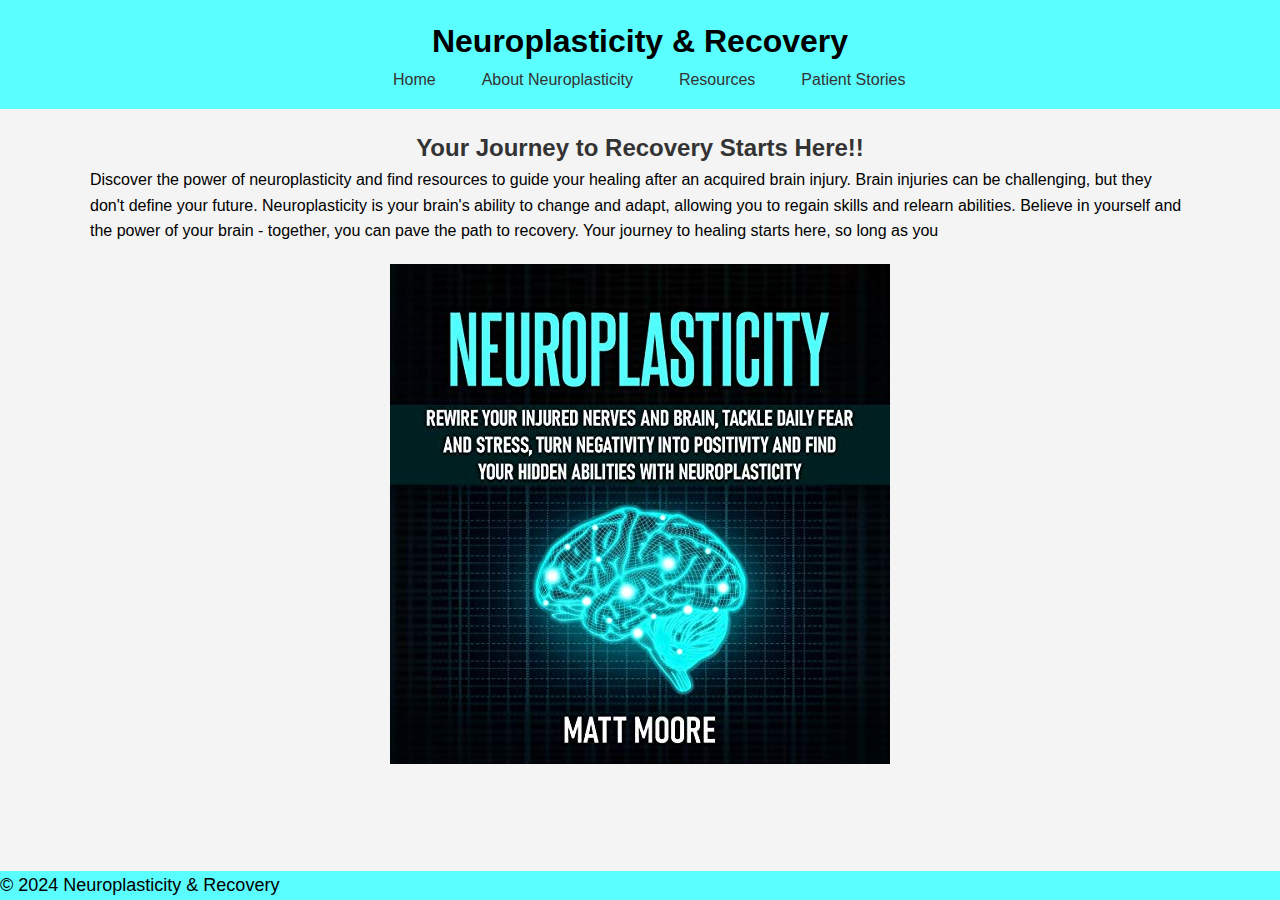
<file: index.html>
<!DOCTYPE html>
<html lang="en">
<head>
    <meta charset="UTF-8">
    <meta name="viewport" content="width=device-width, initial-scale=1.0">
    <title>Neuroplasticity & Recovery</title>
    <link rel="stylesheet" href="styles.css">
</head>
<body>
    <header>
        <div class="container"> 
            <h1>Neuroplasticity & Recovery</h1>
            <nav>
                <ul>
                    <li><a href="index.html">Home</a></li>
                    <li><a href="about.html">About Neuroplasticity</a></li>
                    <li><a href="resources.html">Resources</a></li>
                    <li><a href="stories.html">Patient Stories</a></li>
                </ul>
            </nav>
        </div>
    </header>

    <main>
        <section class="hero">
            <div class="container">
                <h2>Your Journey to Recovery Starts Here!!</h2>
                <p>Discover the power of neuroplasticity and find resources to guide your healing after an acquired brain injury. 
                    Brain injuries can be challenging, but they don't define your future. 
                    Neuroplasticity is your brain's ability to change and adapt, allowing you to regain skills and relearn abilities. 
                    Believe in yourself and the power of your brain - together, you can pave the path to recovery. Your journey to healing starts here, so long as you</p>
                    
                    <img src="neuroplasticity.jpg" alt="Image of Neuroplasticity" class="neuroplasticityImage">
            </div>
        </section>

        </main>

    <footer>
        <p>&copy; 2024 Neuroplasticity & Recovery</p>
    </footer>

    <script src="script.js"></script>
</body>
</html>
</file>
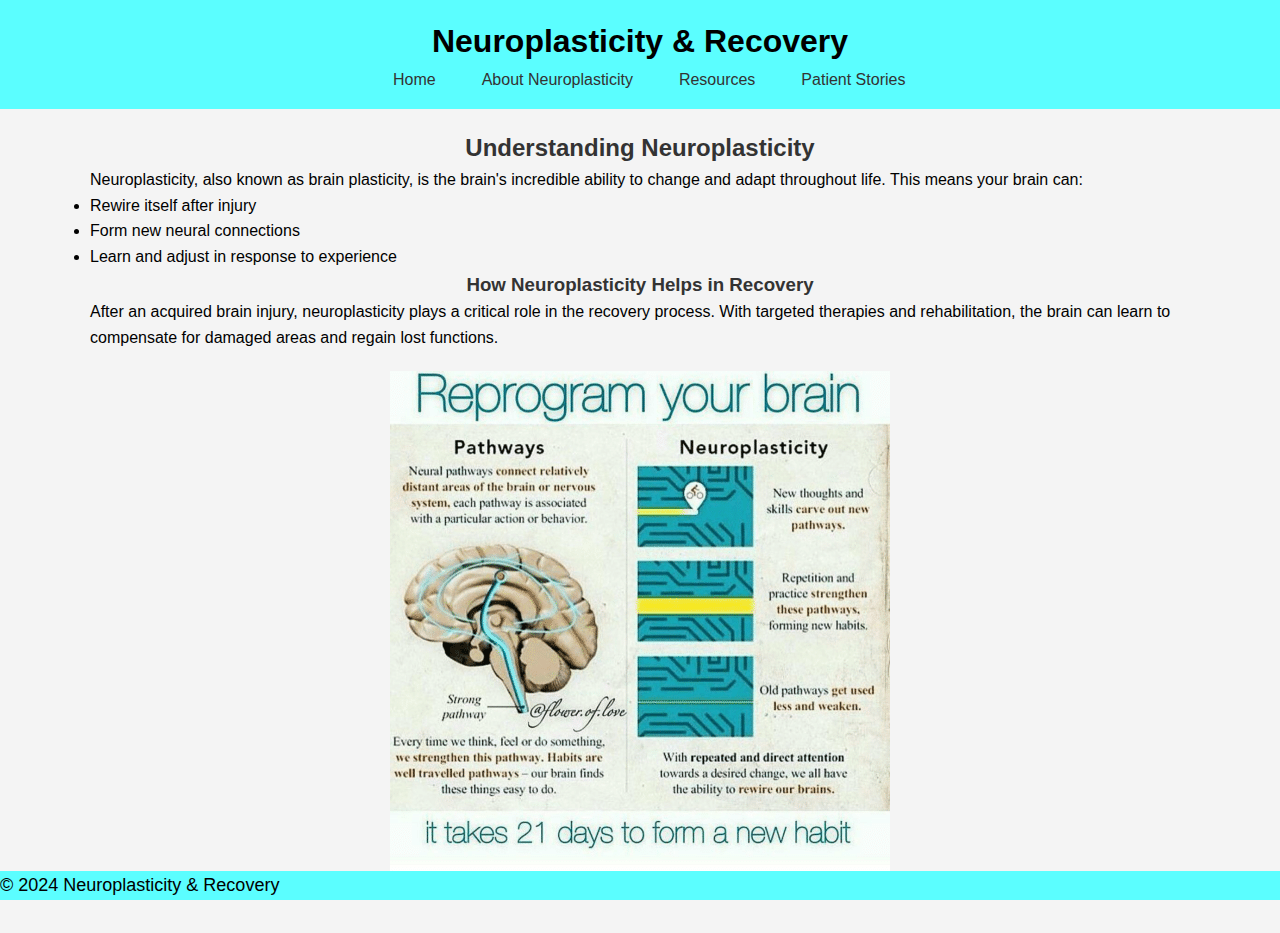
<file: about.html>
<!DOCTYPE html>
<html lang="en">
<head>
    <meta charset="UTF-8">
    <meta name="viewport" content="width=device-width, initial-scale=1.0">
    <title>About Neuroplasticity - Neuroplasticity & Recovery</title>
    <link rel="stylesheet" href="styles.css">
</head>
<body>
    <header>
        <div class="container"> 
            <h1>Neuroplasticity & Recovery</h1>
            <nav>
                <ul>
                    <li><a href="index.html">Home</a></li>
                    <li><a href="about.html">About Neuroplasticity</a></li>
                    <li><a href="resources.html">Resources</a></li>
                    <li><a href="stories.html">Patient Stories</a></li>
                </ul>
            </nav>
        </div>
    </header>

    <main>
        <section class="about">
            <div class="container">
                <h2>Understanding Neuroplasticity</h2>
                <p>Neuroplasticity, also known as brain plasticity, is the brain's incredible ability to change and adapt throughout life. 
                    This means your brain can:</p>
                <ul>
                    <li>Rewire itself after injury</li>
                    <li>Form new neural connections</li>
                    <li>Learn and adjust in response to experience</li>
                </ul>

                <h3>How Neuroplasticity Helps in Recovery</h3>
                <p>After an acquired brain injury, neuroplasticity plays a critical role in the recovery process. 
                    With targeted therapies and rehabilitation, the brain can learn to compensate for damaged areas and regain lost functions.</p>
                <img src="reprogram.jpg" alt="Image reprogram" class="reprogramImage"> 
                </div>
        </section>
    </main>

    <footer>
        <p>&copy; 2024 Neuroplasticity & Recovery</p>
    </footer>
    <script src="script.js"></script>
</body>
</html>
</file>
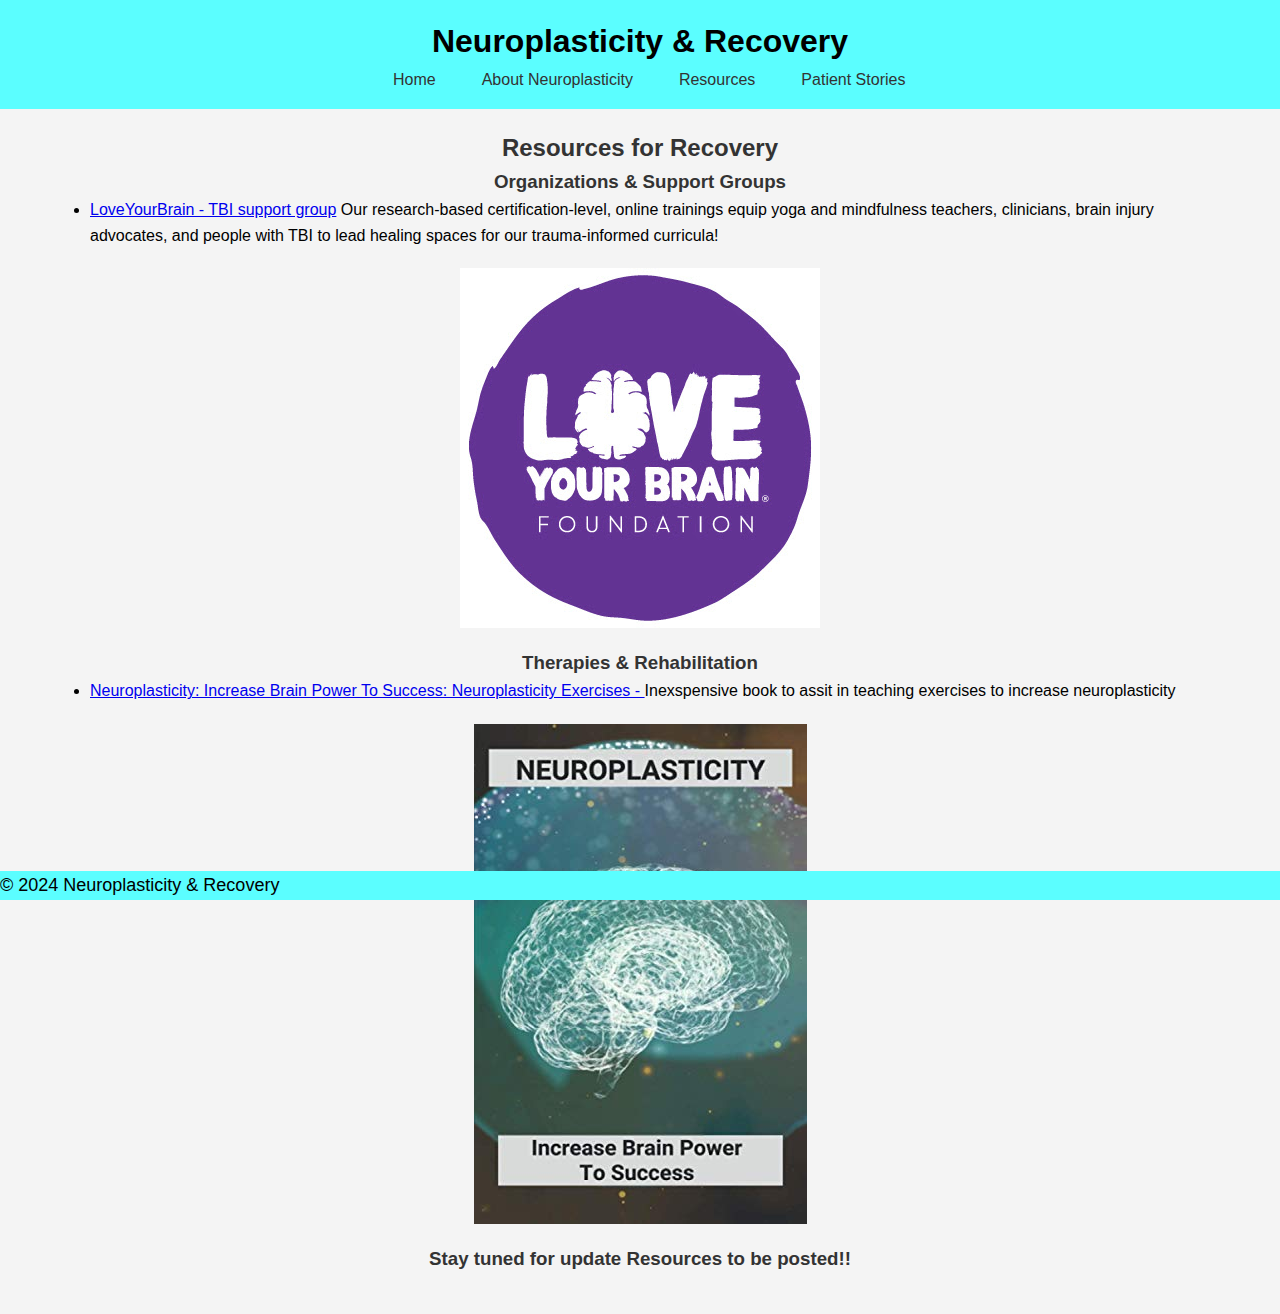
<file: resources.html>
<!DOCTYPE html>
<html lang="en">
<head>
    <meta charset="UTF-8">
    <meta name="viewport" content="width=device-width, initial-scale=1.0">
    <title>Resources - Neuroplasticity & Recovery</title>
    <link rel="stylesheet" href="styles.css">
</head>
<body>
    <header>
        <div class="container"> 
            <h1>Neuroplasticity & Recovery</h1>
            <nav>
                <ul>
                    <li><a href="index.html">Home</a></li>
                    <li><a href="about.html">About Neuroplasticity</a></li>
                    <li><a href="resources.html">Resources</a></li>
                    <li><a href="stories.html">Patient Stories</a></li>
                </ul>
            </nav>
        </div>
    </header>

    <main>
        <section class="resources">
            <div class="container">
                <h2>Resources for Recovery</h2>

                <div class="resource-category">
                    <h3>Organizations & Support Groups</h3>
                    <ul>
                        <li><a href="https://www.loveyourbrain.com/?gad_source=1&gclid=Cj0KCQjwir2xBhC_ARIsAMTXk85rlp6fBgcGPEuiRfkyS8xlgMJqXsZ5xKN2ZVR1xWcotmL2BVxEmRMaAkIQEALw_wcB" target="_blank">LoveYourBrain - TBI support group</a> 
                            Our research-based certification-level, online trainings equip yoga and mindfulness teachers, clinicians, brain injury advocates, and people with TBI to lead
                        healing spaces for our trauma-informed curricula!  
                        </li>
                        <img src="loveYourBrain.jpg" alt="Image of Love your Brain" class="loveYourBrainImage">    
                        </ul>
                </div>

             
                <div class="resource-category">
                    <h3>Therapies & Rehabilitation</h3>
                    <ul>
                        <li><a href="https://www.abebooks.com/servlet/BookDetailsPL?bi=31528401501&cm_sp=rec-_-pd_hw_i_1-_-bdp&ref_=pd_hw_i_1" target="_blank">Neuroplasticity: Increase Brain Power To Success: Neuroplasticity Exercises - </a> 
                             Inexspensive book to assit in teaching exercises to increase neuroplasticity</li>
                        <img src="book.jpg" alt="Image of Book" class="bookImage">    
                    </ul>

                </div>
                <div class="resource-category">
                    <h3>Stay tuned for update Resources to be posted!!</h3>

                </div>

            </div>
        </section>
    </main>

    <footer>
        <p>&copy; 2024 Neuroplasticity & Recovery</p>
    </footer>
    <script src="script.js"></script>
</body>
</html>
</file>
<file: styles.css>
* { 
    margin: 0;
    padding: 0;
    box-sizing: border-box;
    
}

body {
    font-family: 'Arial', sans-serif;
    line-height: 1.6;
    background-color: #f4f4f4;
}


.container {
    width: 90%;
    max-width: 1100px;
    margin: 0 auto;
}
header {
    background-color: #5BFEFF; 
    color: #000000;
    padding: 1em 0;
    display: flex; 
    align-items: center;
    text-align: center;
    
    
}

nav ul {
    list-style: none; 
    padding: 0;
    margin: 0;
    display: flex; 
    margin-left: 180px;
}

nav ul li {
    margin: 0 10px;
}

nav ul li a {
    position: relative;
    text-decoration: none;  
    color: #333;            
    padding: 8px 12px;      
    border: 1px solid transparent; 
    left: 100px;
}

nav ul li a:hover {
    background-color: #e8e8e8; 
    border: 1px solid #ccc;     
}

h2{
    font-family: Arial, Helvetica, sans-serif;
    color:#333;
    font-weight: bolder;
    text-align: center;

}
h3{
        font-family: Arial, Helvetica, sans-serif;
        color:#333;
        font-weight: bolder;
        text-align: center;
    }

.neuroplasticityImage {
    max-width: 100%; 
    height: auto;  
    display: block;  
    margin: 20px auto; 
}
.bookImage {
    max-width: 100%; 
    height: auto;  
    display: block;  
    margin: 20px auto; 
}

.loveYourBrainImage{
    max-width: 100%; 
    height: auto;  
    display: block;  
    margin: 20px auto; 
}
.reprogramImage{
    max-width: 100%; 
    height: auto;  
    display: block;  
    margin: 20px auto; 
}
.MoraImage{
    max-width: 100%; 
    height: auto;  
    display: block;  
    margin: 20px auto; 
}
.CameronImage{
    max-width: 100%; 
    height: auto;  
    display: block;  
    margin: 20px auto; 
}
main {
    display: flex;
}

aside {
    flex: 0 0 25%;
    background-color: #e8e8e8;
}

section {
    flex: 1;
    padding: 20px;
}


.flip-card {
    perspective: 800px;
}

.flip-card-inner {
    transition: transform 0.6s;
    transform-style: preserve-3d;
}



.resource-category {
    margin-bottom: 20px; 
}

.resource-category ul li {
    margin-bottom: 5px;
} 



.story {
    display: flex; 
    align-items: center; 
    margin-bottom: 25px;
    border: 1px solid #ddd; 
    padding: 15px; 
}

.story img {
    width: 120px;
    height: 120px;
    border-radius: 50%; 
    margin-right: 15px;
}



footer{
    position:fixed ;
    bottom: 0;
    width: 100%;

    background-color: #5BFEFF;
    font-family: Arial, Helvetica, sans-serif;
    font-size:large;
    color: #000000;

}


/* Media Queries for Responsiveness */

/* Large screen sizes (desktops, laptops) */
@media (min-width: 992px) {
    .container {
        width: 90%; 
        max-width: 1100px; 
    } 
}

/* Medium screen sizes (tablets)  */
@media (min-width: 768px) and (max-width: 991px) {
    .container {
        width: 95%; 
    }

   
    nav ul li {
        margin: 0 5px; 
    }
}

/* Small screen sizes (phones) */
@media (max-width: 767px) {
    header {
        text-align: center; 
    }

    nav ul {
        flex-direction: column; 
        align-items: center; 
    }

    nav ul li {
        margin: 5px 0; 
    }

    .story {
        flex-direction: column; 
        align-items: flex-start; 
    }

    .story img {
        margin-right: 0; 
        margin-bottom: 10px; 
    }
}
</file>
